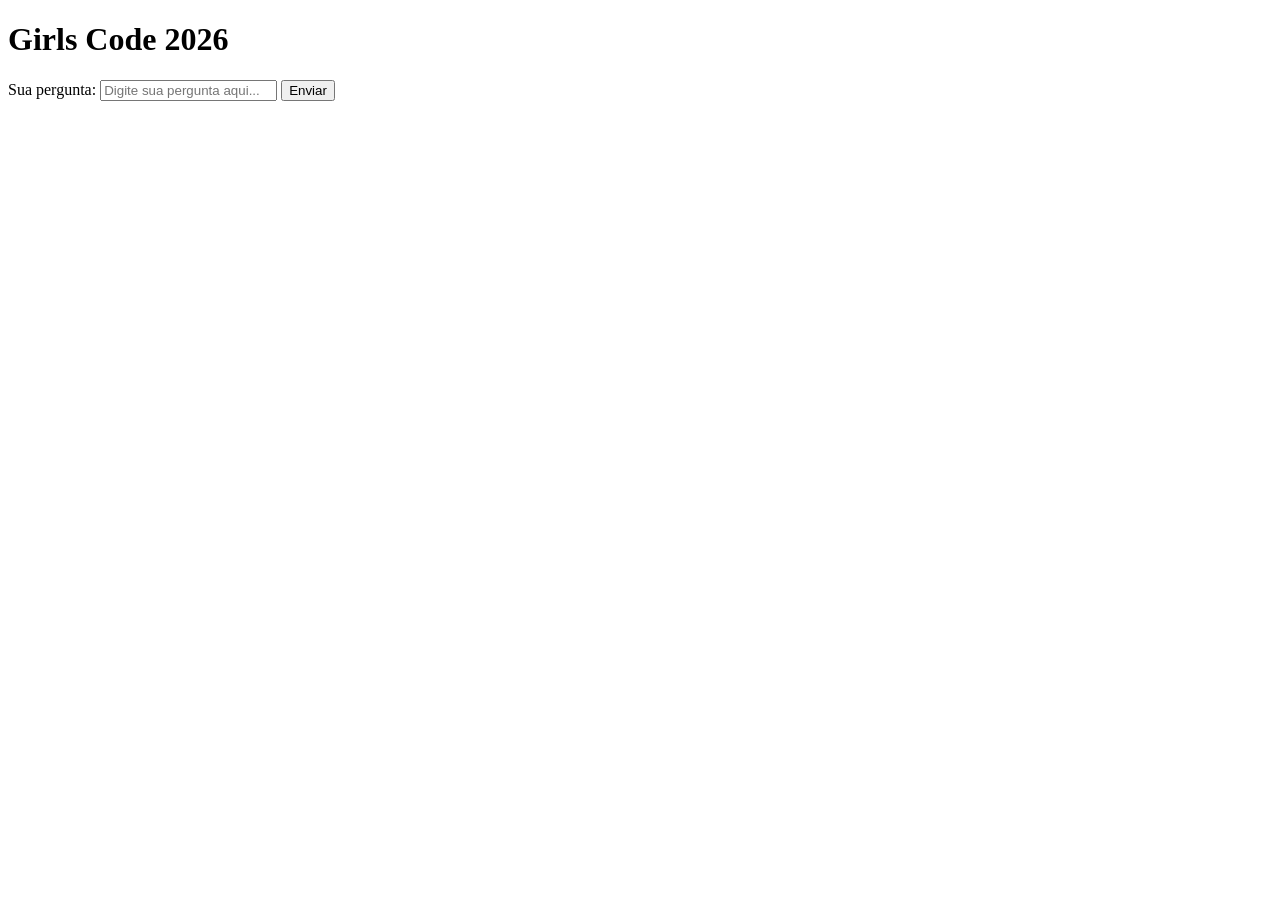
<file: RAG/frontend/index.html>
<!--
  ============================================================
  index.html - Arquivo HTML BASE do desafio
  ------------------------------------------------------------
  Este é o ponto de partida do seu frontend. Sinta-se livre
  para adicionar classes, ids, divs extras e o que mais você
  precisar para estilizar tudo do zero no style.css.

  A estrutura abaixo é PROPOSITALMENTE simples e sem estilo.
  Você pode (e deve!) reorganizar, criar componentes,
  acrescentar header bonito, etc.
  ============================================================
-->
<!DOCTYPE html>
<html lang="pt-BR">
  <head>
    <meta charset="UTF-8" />
    <meta name="viewport" content="width=device-width, initial-scale=1.0" />
    <title>Girls Code 2026 - Chat com IA</title>
    <link rel="stylesheet" href="style.css" />
  </head>
  <body>
    <header>
      <h1>Girls Code 2026</h1>
    </header>

    <main>
      <!--
        Container onde as mensagens (da usuária e da IA) são adicionadas
        dinamicamente pelo script.js. Cada mensagem vira uma <div> com
        as classes:
          .mensagem.mensagem-usuario  -> mensagem enviada pela usuária
          .mensagem.mensagem-bot      -> resposta da IA
          .mensagem.mensagem-erro     -> mensagens de erro do sistema
      -->
      <section id="mensagens" aria-live="polite"></section>

      <!--
        Formulário de envio. Ao apertar Enter ou clicar no botão,
        o script.js intercepta o envio (preventDefault) e chama o backend.
      -->
      <form id="form-chat" autocomplete="off">
        <label for="campo-pergunta">Sua pergunta:</label>
        <input
          id="campo-pergunta"
          name="pergunta"
          type="text"
          placeholder="Digite sua pergunta aqui..."
          required
        />
        <button type="submit" id="botao-enviar">Enviar</button>
      </form>
    </main>

    <script src="script.js" defer></script>
  </body>
</html>
</file>
<file: RAG/frontend/style.css>
/* ============================================================
   style.css - SEU ESPAÇO PARA CRIAR!
   ------------------------------------------------------------
   Todo o design e estilização do chat será criado por você
   e pela sua equipe, do zero!

   Dica: o script.js já cria as mensagens com as seguintes
   classes prontas para você estilizar:

     .mensagem               (regra base de qualquer mensagem)
     .mensagem-usuario       (bolha da pessoa que perguntou)
     .mensagem-bot           (bolha da resposta da IA)
     .mensagem-erro          (mensagens de erro/aviso)

   Bom desafio! :)
   ============================================================ */
</file>
